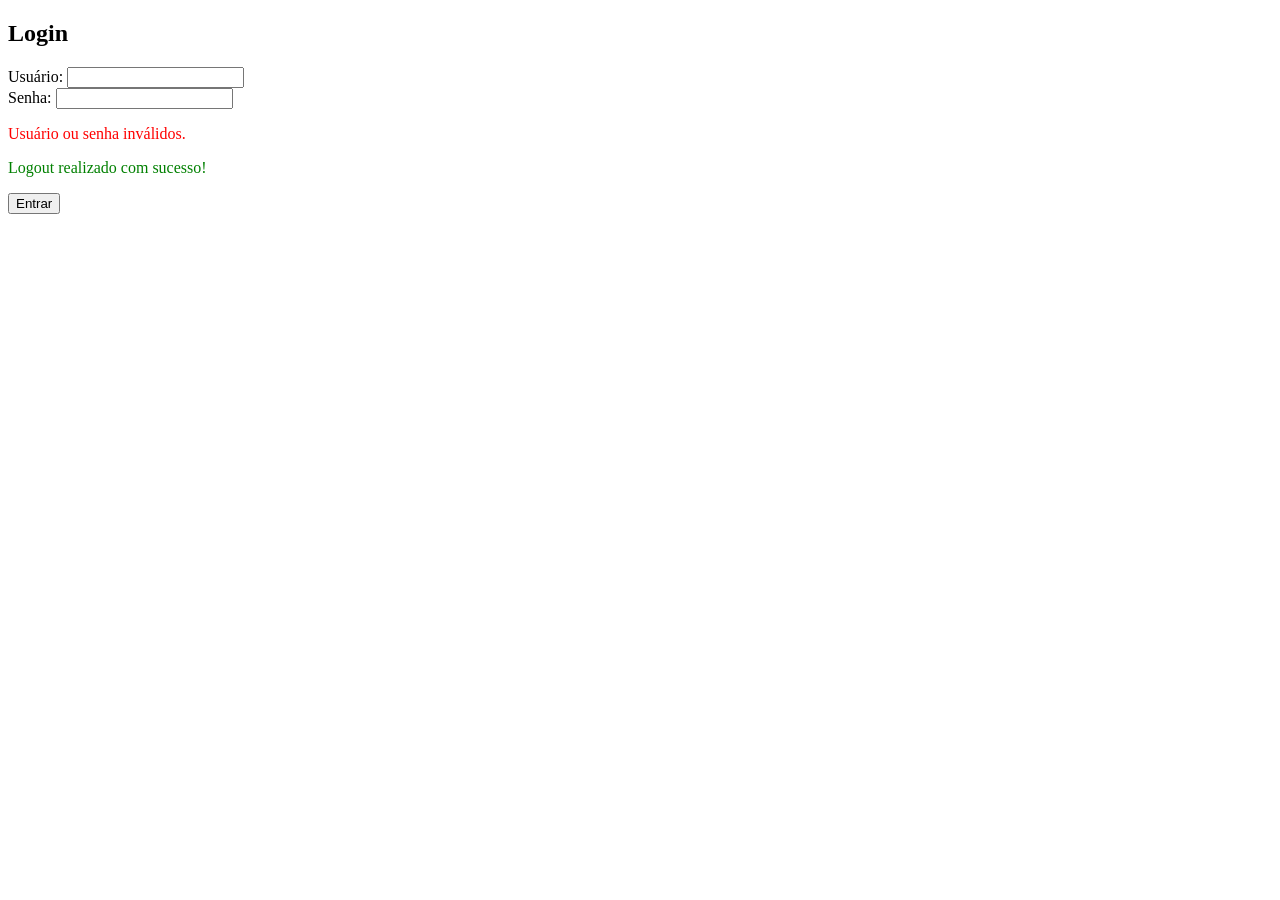
<file: target/classes/templates/index.html>
<!DOCTYPE html>
<html xmlns:th="http://www.thymeleaf.org" lang="pt-br">
<head>
    <meta charset="UTF-8" />
    <meta name="viewport" content="width=device-width, initial-scale=1.0" />
    <title>Login - Hospital</title>
    <link rel="stylesheet" th:href="@{/css/style.css}" />
</head>
<body>

<!-- Figuras redondas -->
<div class="circle circle1"></div>
<div class="circle circle2"></div>
<div class="circle circle3"></div>
<div class="circle circle4"></div>

<div class="login-container fade-in">
    <h2>Login</h2>

    <form th:action="@{/login}" method="post">
        <div>
            <label for="username">Usuário:</label>
            <input type="text" id="username" name="username" required aria-label="Usuário" />
        </div>

        <div>
            <label for="password">Senha:</label>
            <input type="password" id="password" name="password" required aria-label="Senha" />
        </div>

        <div th:if="${param.error}">
            <p style="color:red;">Usuário ou senha inválidos.</p>
        </div>

        <div th:if="${param.logout}">
            <p style="color:green;">Logout realizado com sucesso!</p>
        </div>

        <button type="submit">Entrar</button>
    </form>
</div>

<script th:src="@{/js/animations.js}"></script>
</body>
</html>
</file>
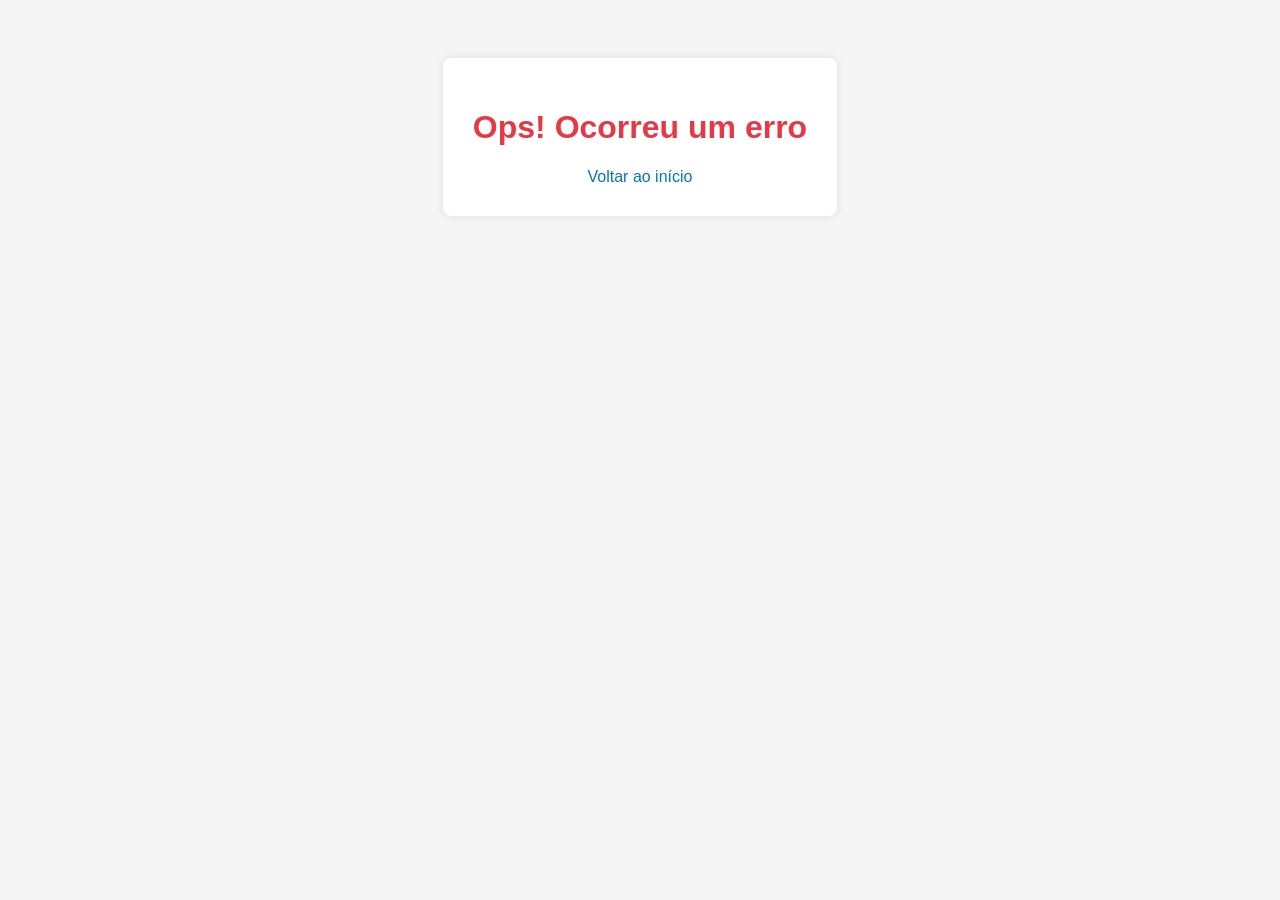
<file: target/classes/templates/errorPage.html>
<!DOCTYPE html>
<html xmlns:th="http://www.thymeleaf.org" lang="pt-br">
<head>
    <meta charset="UTF-8">
    <title>Erro no Sistema</title>
    <style>
        body {
            font-family: Arial, sans-serif;
            text-align: center;
            padding: 50px;
            background-color: #f5f5f5;
        }
        .error-container {
            background: white;
            padding: 30px;
            border-radius: 8px;
            box-shadow: 0 0 10px rgba(0, 0, 0, 0.1);
            display: inline-block;
        }
        h1 { color: #e63946; }
        a { text-decoration: none; color: #0077b6; }
    </style>
</head>
<body>
<div class="error-container">
    <h1>Ops! Ocorreu um erro</h1>
    <p th:text="${message} ?: 'Algo inesperado aconteceu.'"></p>
    <a href="/" >Voltar ao início</a>
</div>
</body>
</html>
</file>
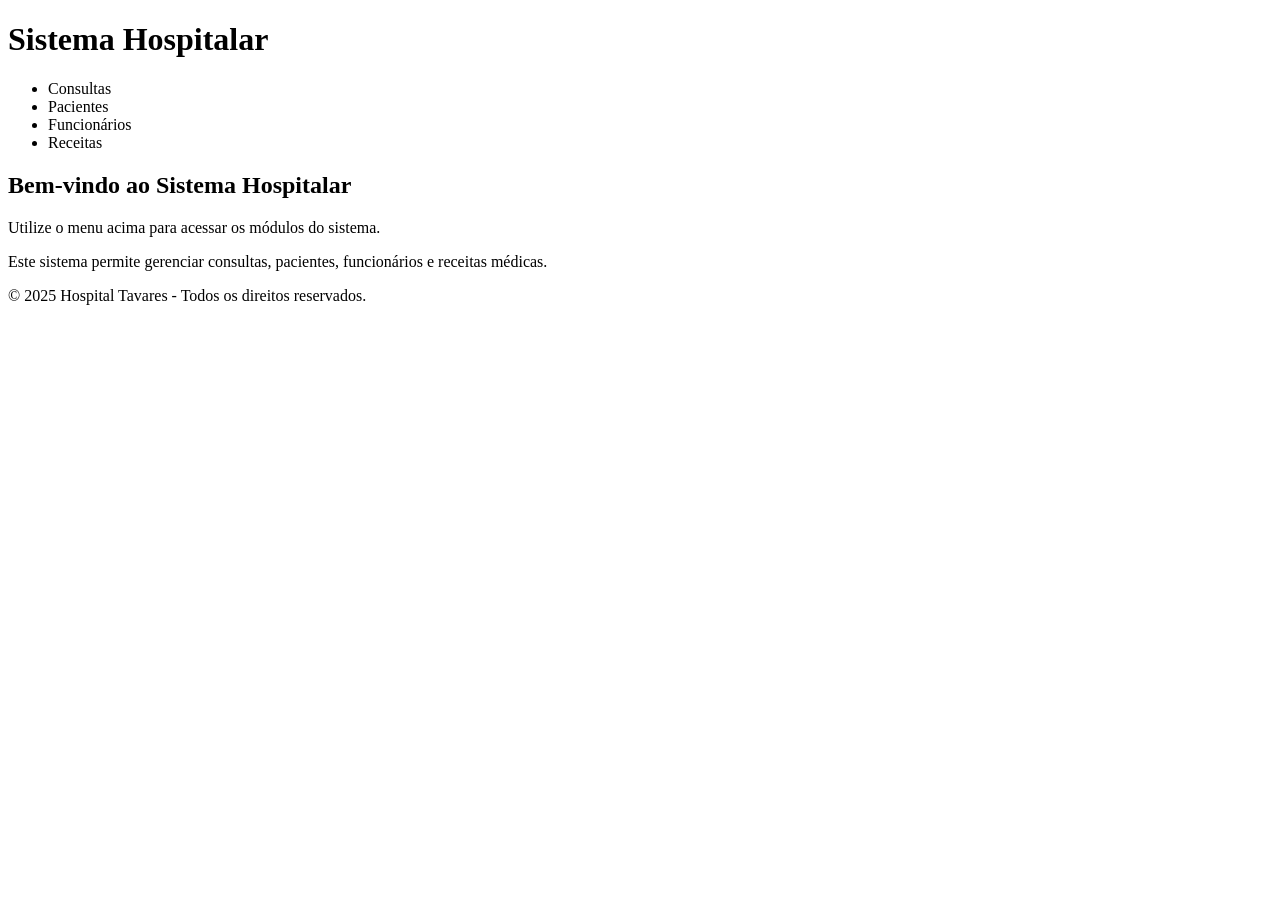
<file: target/classes/templates/home.html>
<!DOCTYPE html>
<html xmlns:th="http://www.thymeleaf.org" lang="pt-br">
<head>
    <meta charset="UTF-8">
    <meta name="viewport" content="width=device-width, initial-scale=1.0">
    <title>Hospital - Página Inicial</title>
    <link rel="stylesheet" th:href="@{/css/home.css}">
</head>
<body>

<div class="circle circle1"></div>
<div class="circle circle2"></div>
<div class="circle circle3"></div>
<div class="circle circle4"></div>

<header>
    <h1>Sistema Hospitalar</h1>
    <nav>
        <ul>
            <li><a th:href="@{/consultas}">Consultas</a></li>
            <li><a th:href="@{/pacientes}">Pacientes</a></li>
            <li><a th:href="@{/funcionarios}">Funcionários</a></li>
            <li><a th:href="@{/receitas}">Receitas</a></li>
        </ul>
    </nav>
</header>

<main>
    <section class="fade-in">
        <h2>Bem-vindo ao Sistema Hospitalar</h2>
        <p>Utilize o menu acima para acessar os módulos do sistema.</p>
        <p>Este sistema permite gerenciar consultas, pacientes, funcionários e receitas médicas.</p>
    </section>
</main>

<footer>
    <p>&copy; 2025 Hospital Tavares - Todos os direitos reservados.</p>
</footer>

<script th:src="@{/js/animations.js}"></script>
</body>
</html>
</file>
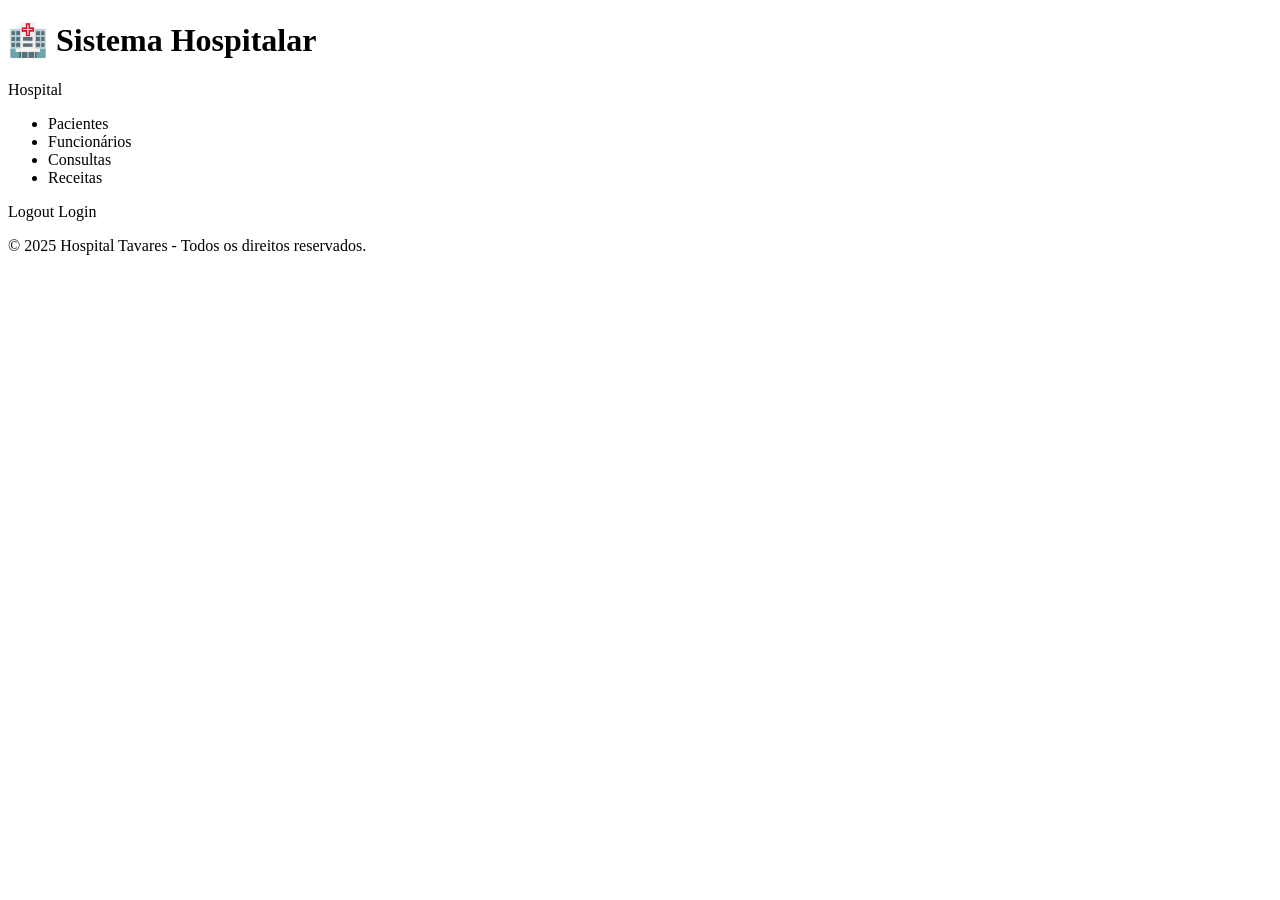
<file: target/classes/templates/layout.html>
<!DOCTYPE html>
<html xmlns:th="http://www.thymeleaf.org" lang="pt-br">
<head>
    <meta charset="UTF-8" />
    <meta name="viewport" content="width=device-width, initial-scale=1.0" />
    <title>Hospital</title>
    <link rel="stylesheet" th:href="@{/css/layout.css}" />
</head>
<body>
<header>
    <h1>🏥 Sistema Hospitalar</h1>
    <nav class="navbar">
        <a class="brand" th:href="@{/}">Hospital</a>
        <ul class="nav-links">
            <li><a th:href="@{/pacientes}">Pacientes</a></li>
            <li><a th:href="@{/funcionarios}">Funcionários</a></li>
            <li><a th:href="@{/consultas}">Consultas</a></li>
            <li><a th:href="@{/receitas}">Receitas</a></li>
        </ul>
        <div class="nav-auth">
                <span th:if="${#request.remoteUser != null}">
                    <a th:href="@{/logout}">Logout</a>
                </span>
            <span th:if="${#request.remoteUser == null}">
                    <a th:href="@{/login}">Login</a>
                </span>
        </div>
    </nav>
</header>

<main th:fragment="content">
    <th:block th:replace="~{::content}" />
</main>

<footer>
    <p>&copy; 2025 Hospital Tavares - Todos os direitos reservados.</p>
</footer>
</body>
</html>
</file>
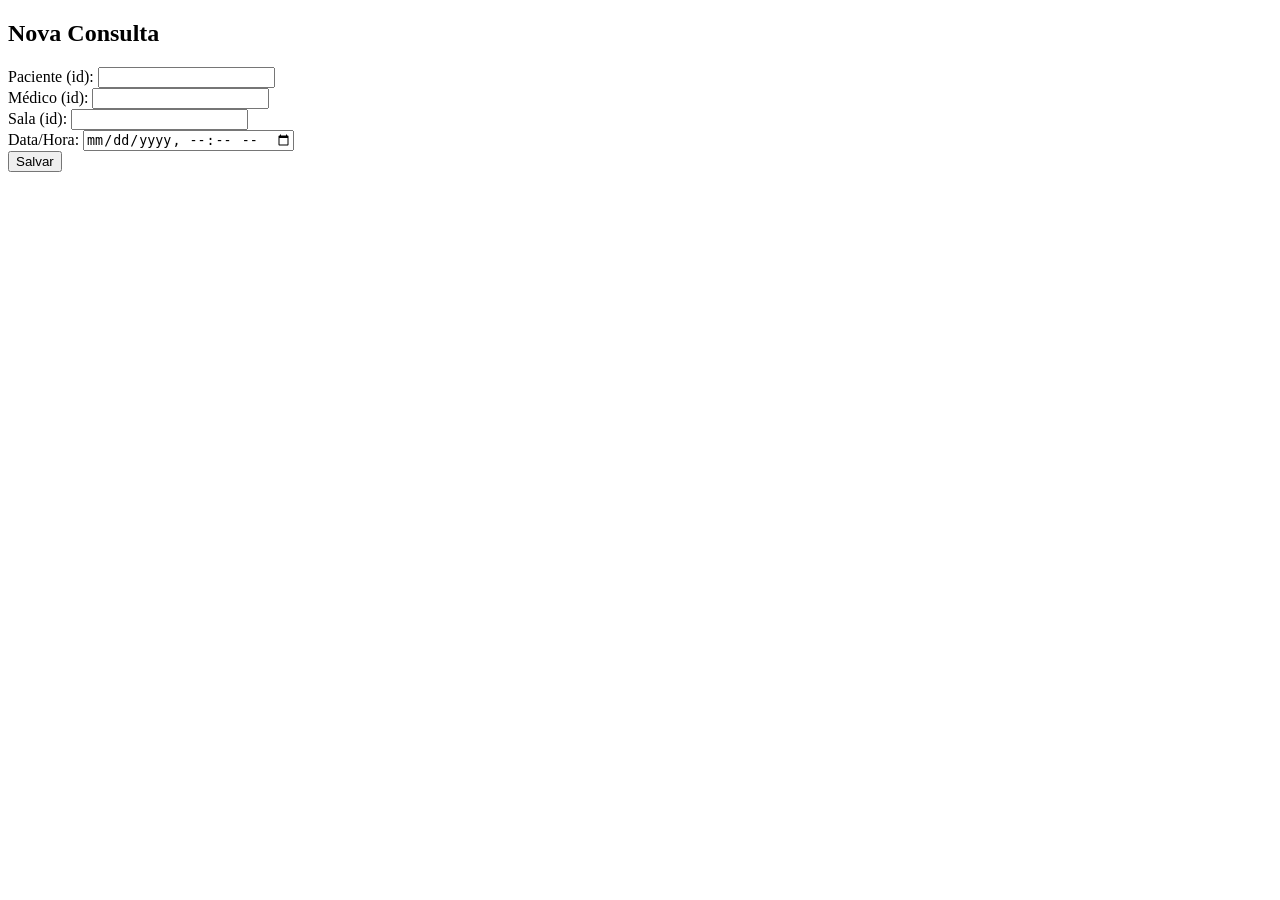
<file: target/classes/templates/consultas/form.html>
<!DOCTYPE html>
<html xmlns:th="http://www.thymeleaf.org" th:replace="layout :: content">
<body>
  <h2>Nova Consulta</h2>
  <form th:object="${consulta}"  th:action="@{/consultas}" th:object="${consulta}" method="post">
    <label>Paciente (id): <input type="number" th:field="*{paciente.idPaciente}" /></label><br/>
    <label>Médico (id): <input type="number" th:field="*{funcionario.idFuncionario}" /></label><br/>
    <label>Sala (id): <input type="number" th:field="*{sala.idSala}" /></label><br/>
    <label>Data/Hora: <input type="datetime-local" th:field="*{dataHora}" /></label><br/>
    <button type="submit">Salvar</button>
  <div th:if="${#fields.hasErrors()}"><p th:each="err : ${#fields.errors('*')}"><span th:text="${err}"></span></p></div></form>
</body>
</html>
</file>
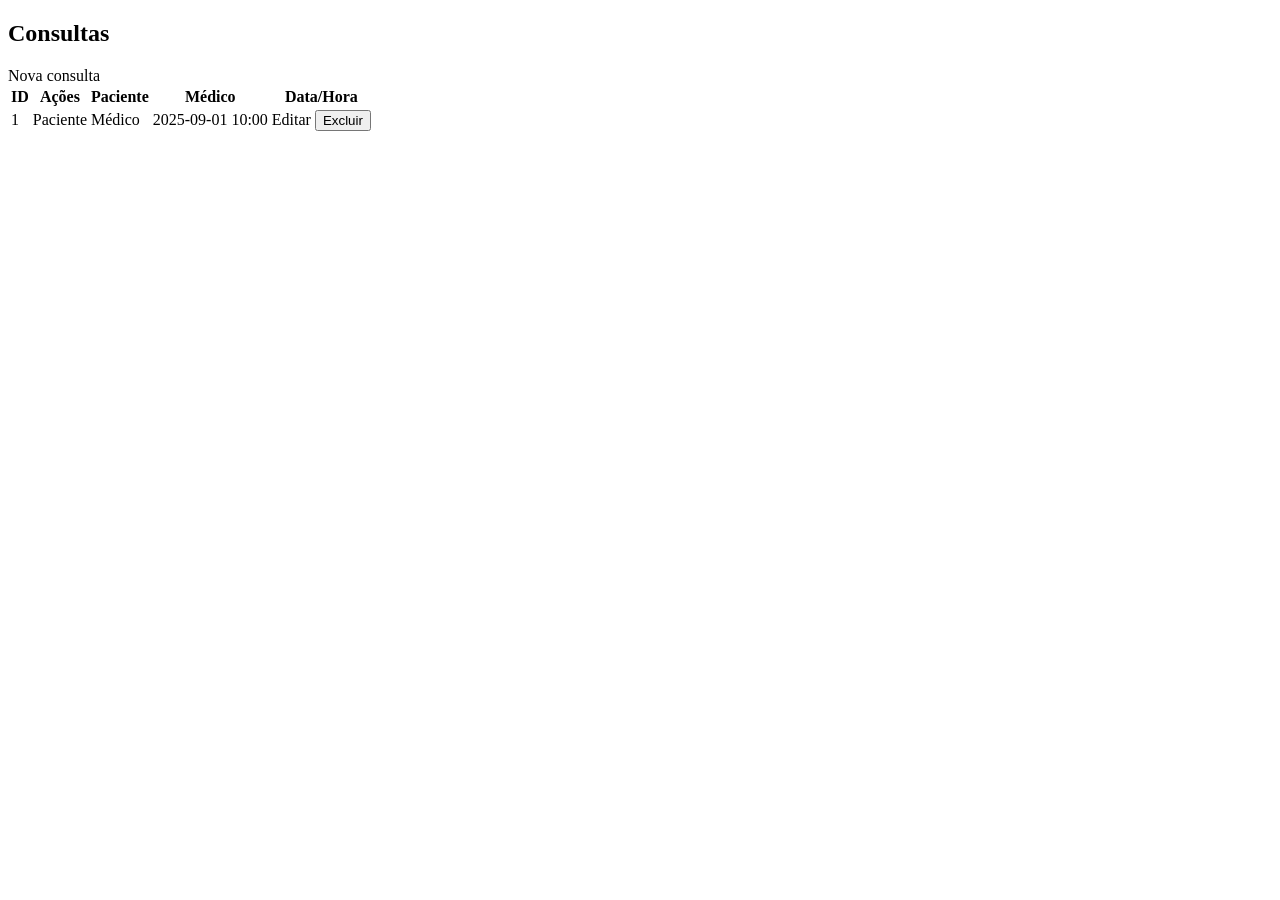
<file: target/classes/templates/consultas/list.html>
<!DOCTYPE html>
<html xmlns:th="http://www.thymeleaf.org" th:replace="layout :: content">
<body>
  <h2>Consultas</h2>
  <a th:href="@{/consultas/new}">Nova consulta</a>
  <table>
    <thead><tr><th>ID</th><th>Ações</th><th>Paciente</th><th>Médico</th><th>Data/Hora</th></tr></thead>
    <tbody>
      <tr th:each="c : ${consultas}">
        <td th:text="${c.idConsulta}">1</td>
        <td th:text="${c.paciente.nome}">Paciente</td>
        <td th:text="${c.funcionario.nome}">Médico</td>
        <td th:text="${c.dataHora}">2025-09-01 10:00</td>
        <td>
          <a th:href="@{/consultas/editar/ + ${consulta.idConsulta}}">Editar</a>
          <form th:action="@{/consultas/delete/ + ${consulta.idConsulta}}" method="post" style="display:inline">
            <button type="submit">Excluir</button>
          </form>
        </td>
      </tr>
    </tbody>
  </table>
</body>
</html>
</file>
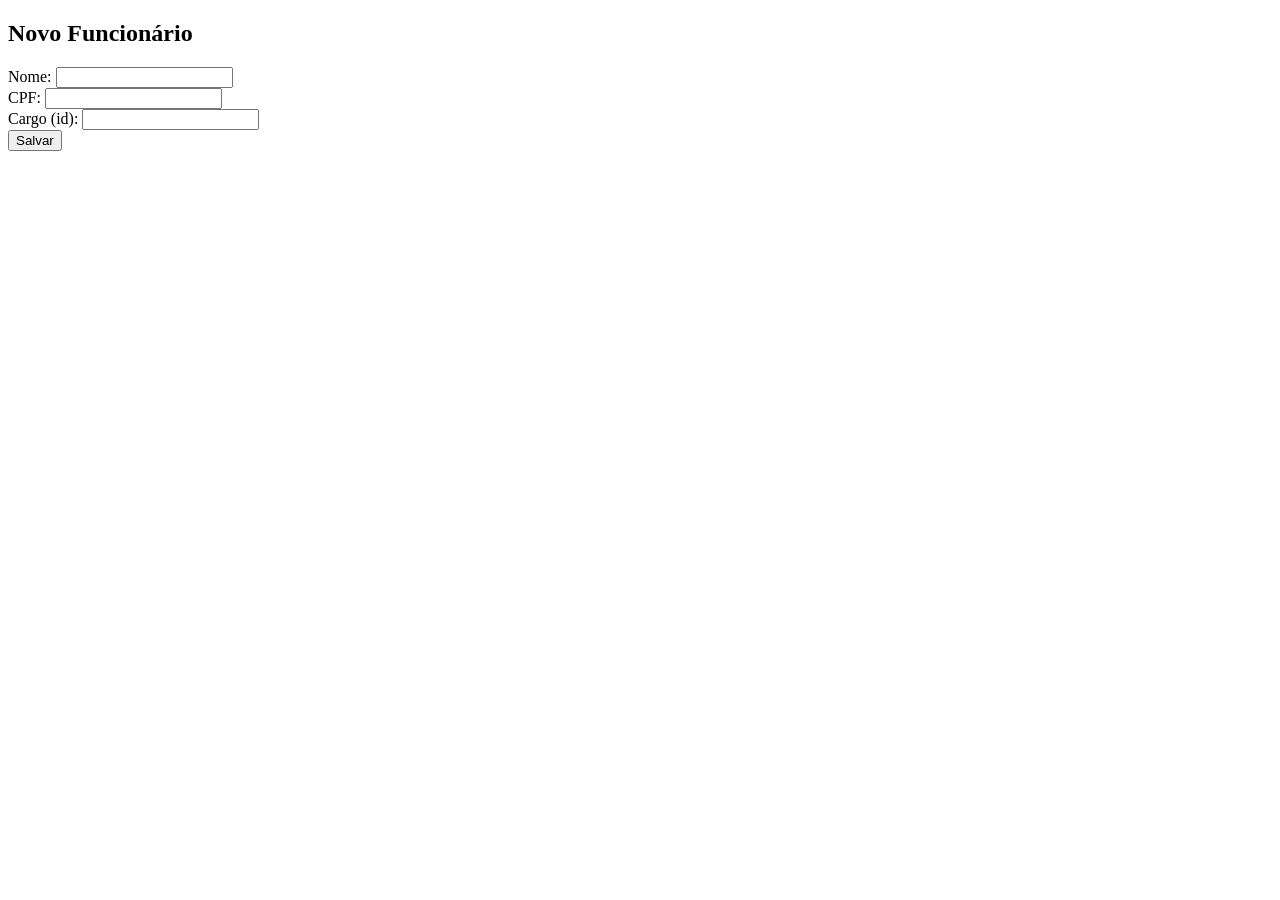
<file: target/classes/templates/funcionarios/form.html>
<!DOCTYPE html>
<html xmlns:th="http://www.thymeleaf.org" th:replace="layout :: content">
<body>
  <h2>Novo Funcionário</h2>
  <form th:object="${funcionario}"  th:action="@{/funcionarios}" th:object="${funcionario}" method="post">
    <label>Nome: <input type="text" th:field="*{nome}" /></label><br/>
    <label>CPF: <input type="text" th:field="*{cpf}" /></label><br/>
    <label>Cargo (id): <input type="number" th:field="*{cargo.idCargo}" /></label><br/>
    <button type="submit">Salvar</button>
  <div th:if="${#fields.hasErrors()}"><p th:each="err : ${#fields.errors('*')}"><span th:text="${err}"></span></p></div></form>
</body>
</html>
</file>
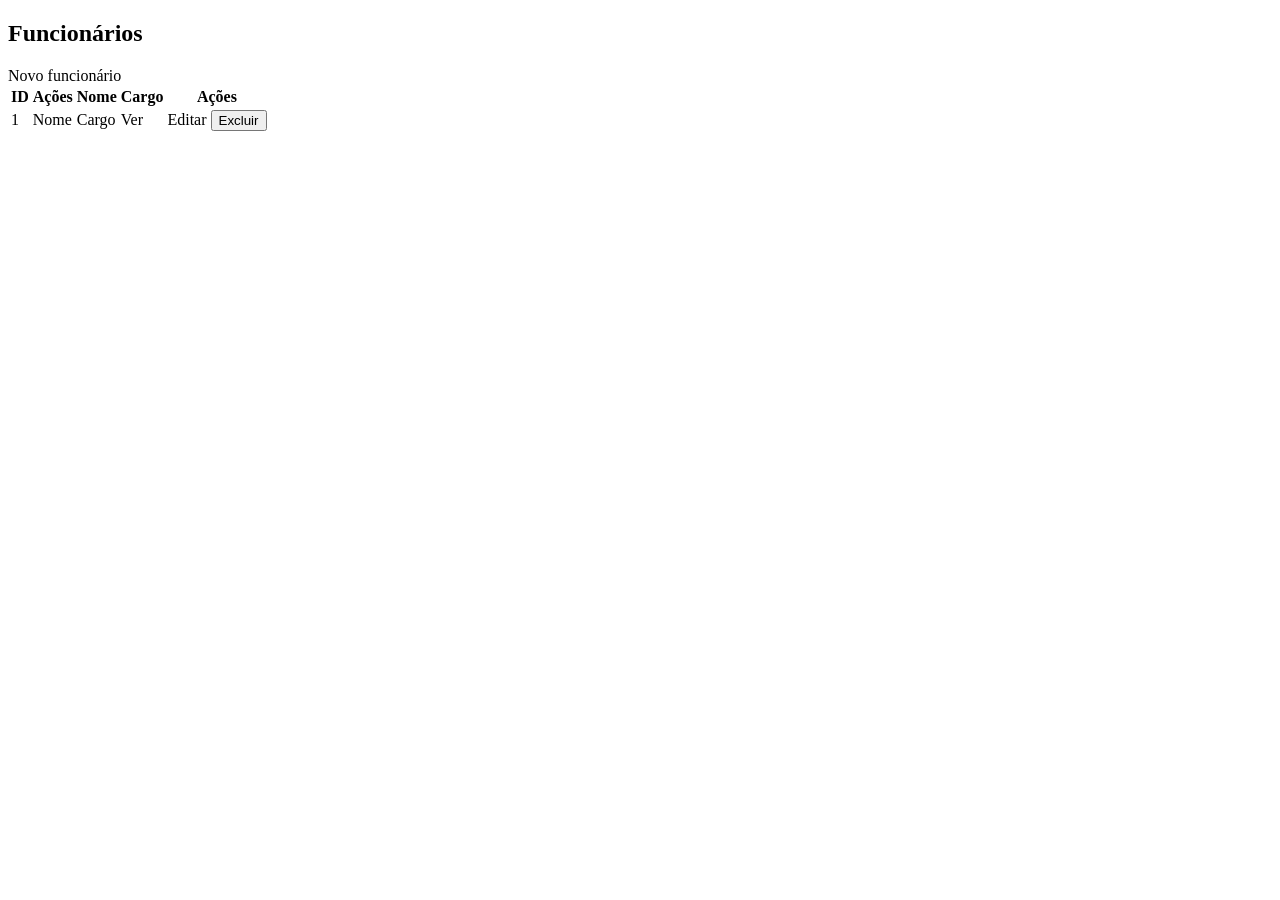
<file: target/classes/templates/funcionarios/list.html>
<!DOCTYPE html>
<html xmlns:th="http://www.thymeleaf.org" th:replace="layout :: content">
<body>
  <h2>Funcionários</h2>
  <a th:href="@{/funcionarios/new}">Novo funcionário</a>
  <table>
    <thead><tr><th>ID</th><th>Ações</th><th>Nome</th><th>Cargo</th><th>Ações</th></tr></thead>
    <tbody>
      <tr th:each="f : ${funcionarios}">
        <td th:text="${f.idFuncionario}">1</td>
        <td th:text="${f.nome}">Nome</td>
        <td th:text="${f.cargo.nome}">Cargo</td>
        <td><a th:href="@{'/funcionarios/' + ${f.idFuncionario}}">Ver</a></td>
        <td>
          <a th:href="@{/funcionarios/editar/ + ${funcionario.idFuncionario}}">Editar</a>
          <form th:action="@{/funcionarios/delete/ + ${funcionario.idFuncionario}}" method="post" style="display:inline">
            <button type="submit">Excluir</button>
          </form>
        </td>
      </tr>
    </tbody>
  </table>
</body>
</html>
</file>
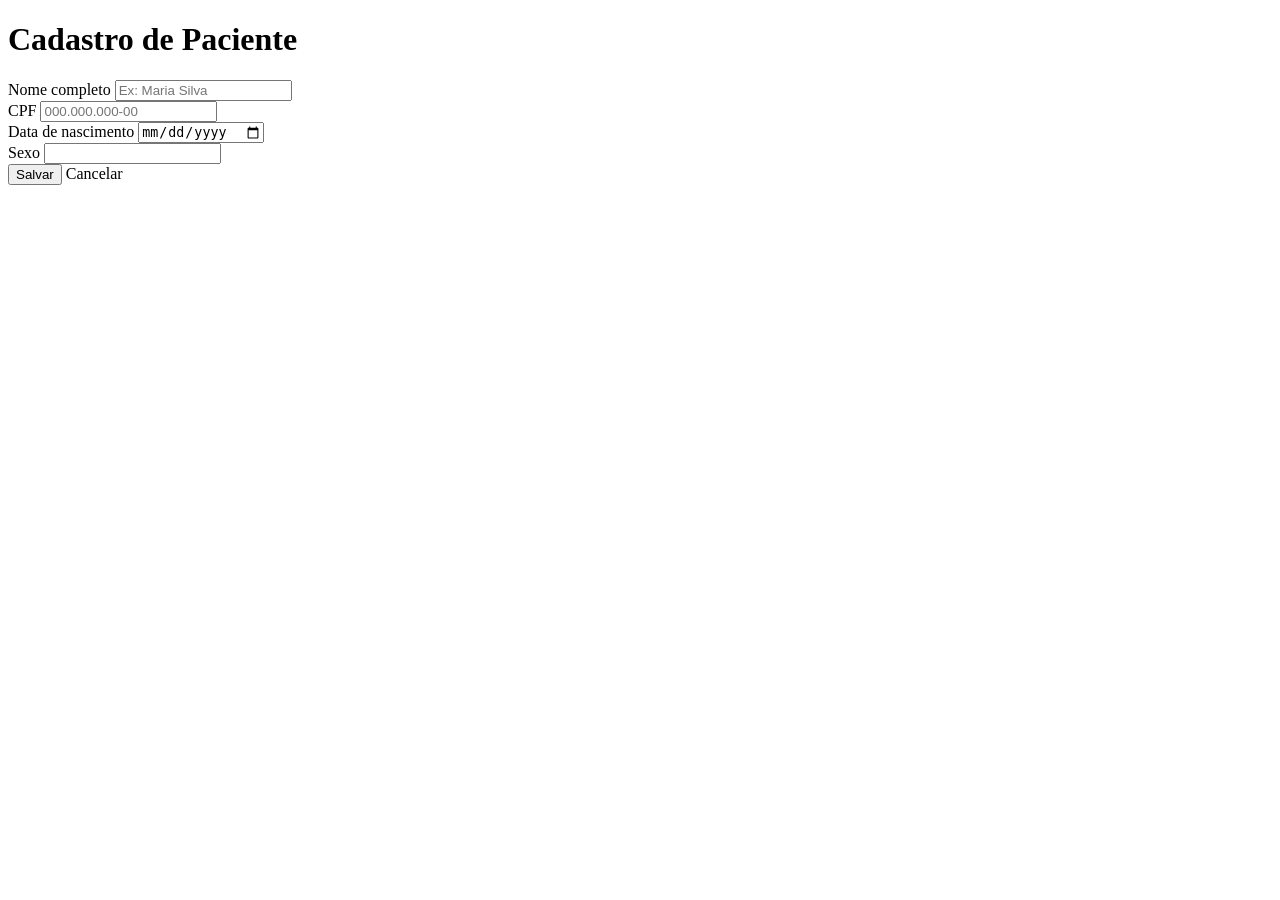
<file: target/classes/templates/pacientes/form.html>
<!DOCTYPE html>
<html lang="pt-br" xmlns:th="http://www.thymeleaf.org">
<head>
    <meta charset="UTF-8" />
    <meta name="viewport" content="width=device-width, initial-scale=1.0" />
    <title>Novo Paciente</title>
    <link rel="stylesheet" th:href="@{/css/layout_form.css}" />
</head>

<body>
<header class="header">
    <h1 class="title">Cadastro de Paciente</h1>
</header>

<main class="container">
    <form th:action="@{/pacientes}" th:object="${paciente}" method="post" class="form">

        <div class="form-group">
            <label for="nome">Nome completo</label>
            <input type="text" id="nome" th:field="*{nome}" placeholder="Ex: Maria Silva"
                   class="form-control" required />
        </div>

        <div class="form-group">
            <label for="cpf">CPF</label>
            <input type="text" id="cpf" th:field="*{cpf}" placeholder="000.000.000-00"
                   class="form-control" required />
        </div>

        <div class="form-group">
            <label for="dataNascimento">Data de nascimento</label>
            <input type="date" id="dataNascimento" th:field="*{dataNascimento}"
                   class="form-control" required />
        </div>

        <div class="form-group">
            <label for="sexo">Sexo</label>
            <input type="text" id="sexo" th:field="*{sexo}"
                   class="form-control" required />
        </div>

        <div class="form-actions">
            <button type="submit" class="btn btn-primary">Salvar</button>
            <a th:href="@{/pacientes}" class="btn btn-secondary">Cancelar</a>
        </div>
    </form>
</main>

</body>
</html>
</file>
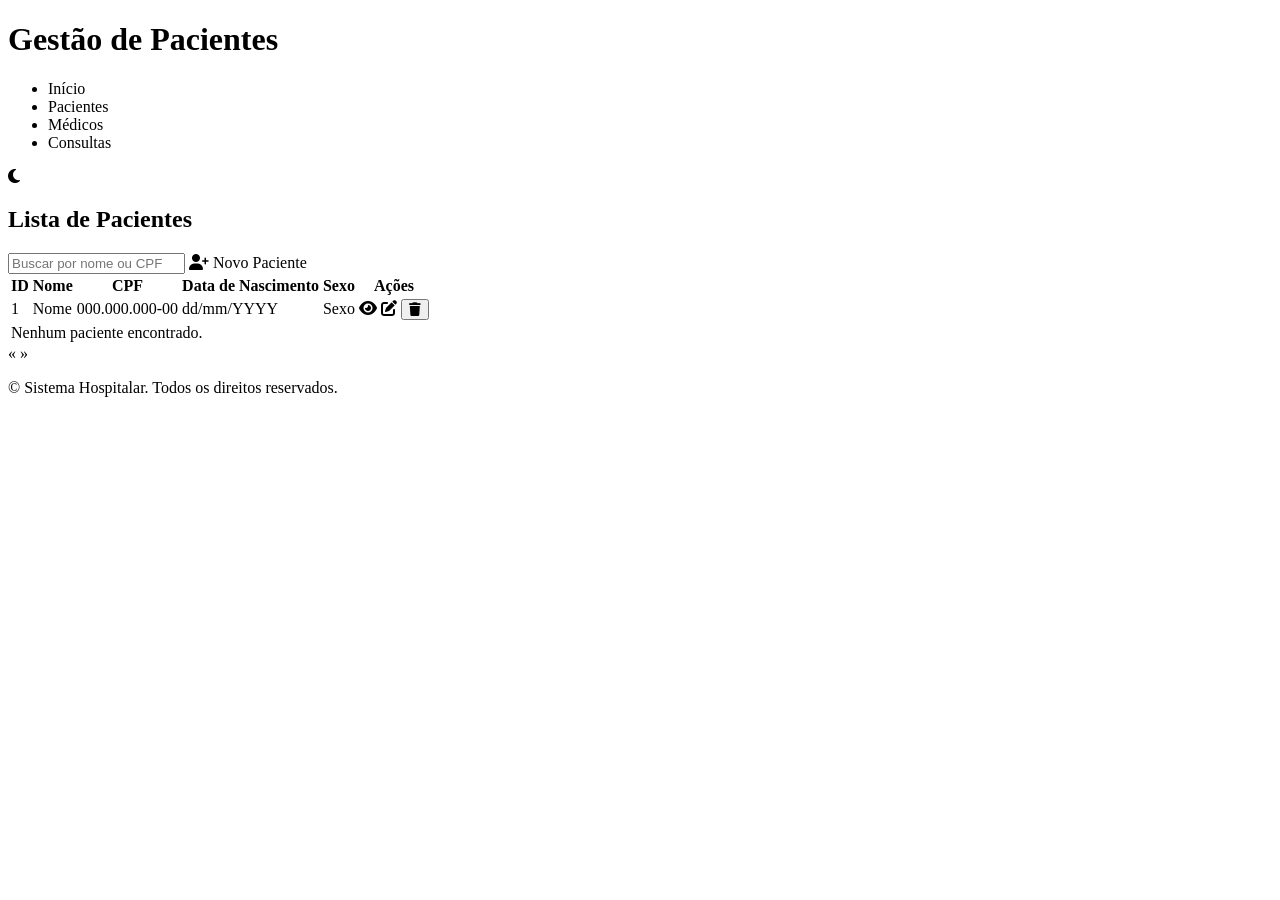
<file: target/classes/templates/pacientes/list.html>
<!DOCTYPE html>
<html xmlns:th="http://www.thymeleaf.org" lang="pt-br">
<head>
    <meta charset="UTF-8" />
    <meta name="viewport" content="width=device-width, initial-scale=1.0" />
    <title th:text="${pageTitle} ?: 'Gestão de Pacientes'">Gestão de Pacientes</title>

    <!-- CSS -->
    <link rel="stylesheet" th:href="@{/css/layout_list.css}" />
    <link rel="stylesheet" href="https://cdnjs.cloudflare.com/ajax/libs/font-awesome/6.4.0/css/all.min.css">
</head>
<body>
<!-- Círculos decorativos -->
<div class="circle circle1"></div>
<div class="circle circle2"></div>
<div class="circle circle3"></div>
<div class="circle circle4"></div>

<!-- HEADER (poderia estar em um fragmento separado) -->
<header>
    <h1 th:text="${headerTitle} ?: 'Gestão de Pacientes'">Gestão de Pacientes</h1>
    <nav>
        <ul>
            <li><a th:href="@{/home}" th:classappend="${activePage == 'home'} ? 'active'">Início</a></li>
            <li><a th:href="@{/pacientes}" th:classappend="${activePage == 'pacientes'} ? 'active'">Pacientes</a></li>
            <li><a th:href="@{/medicos}" th:classappend="${activePage == 'medicos'} ? 'active'">Médicos</a></li>
            <li><a th:href="@{/consultas}" th:classappend="${activePage == 'consultas'} ? 'active'">Consultas</a></li>
        </ul>
    </nav>

    <!-- Botão de Tema Escuro/Claro -->
    <div class="toggle-theme">
        <i class="fas fa-moon"></i>
    </div>
</header>

<main>
    <h2>Lista de Pacientes</h2>

    <!-- Buscar e botão de novo paciente -->
    <div class="top-actions">
        <input type="text" id="searchInput" placeholder="Buscar por nome ou CPF">
        <a th:href="@{/pacientes/new}" class="btn-add"><i class="fas fa-user-plus"></i> Novo Paciente</a>
    </div>

    <!-- TABELA -->
    <table class="table fade-in" id="pacientesTable">
        <thead>
        <tr>
            <th>ID</th>
            <th>Nome</th>
            <th>CPF</th>
            <th>Data de Nascimento</th>
            <th>Sexo</th>
            <th>Ações</th>
        </tr>
        </thead>
        <tbody>
        <tr th:each="p : ${pacientes}">
            <td th:text="${p.idPaciente}">1</td>
            <td th:text="${p.nome}">Nome</td>
            <td th:text="${p.cpf}">000.000.000-00</td>
            <td th:text="${p.dataNascimento}">dd/mm/YYYY</td>
            <td th:text="${p.sexo}">Sexo</td>
            <td class="actions">
                <a th:href="@{'/pacientes/' + ${p.idPaciente}}" class="btn-action view" aria-label="Visualizar paciente">
                    <i class="fas fa-eye"></i>
                </a>
                <a th:href="@{'/pacientes/editar/' + ${p.idPaciente}}" class="btn-action edit" aria-label="Editar paciente">
                    <i class="fas fa-edit"></i>
                </a>
                <form th:action="@{'/pacientes/delete/' + ${p.idPaciente}}" method="post" style="display:inline"
                      onsubmit="return confirm('Tem certeza que deseja excluir este paciente?');">
                    <button type="submit" class="btn-action delete" aria-label="Excluir paciente">
                        <i class="fas fa-trash"></i>
                    </button>
                </form>
            </td>
        </tr>
        <tr th:if="${#lists.isEmpty(pacientes)}">
            <td colspan="6" class="text-center">Nenhum paciente encontrado.</td>
        </tr>
        </tbody>
    </table>

    <!-- Paginação opcional -->
    <div class="pagination" th:if="${totalPages > 1}">
        <a th:href="@{'/pacientes?page=' + (${currentPage} - 1)}" class="page prev" th:classappend="${currentPage == 1} ? 'disabled'">&laquo;</a>

        <a th:each="i : ${#numbers.sequence(1, totalPages)}"
           th:href="@{'/pacientes?page=' + ${i}}"
           th:text="${i}"
           th:classappend="${i == currentPage} ? 'active' : ''">
        </a>

        <a th:href="@{'/pacientes?page=' + (${currentPage} + 1)}" class="page next" th:classappend="${currentPage == totalPages} ? 'disabled'">&raquo;</a>
    </div>
</main>

<footer>
    <p>&copy; <span th:text="${#dates.format(#dates.createNow(), 'yyyy')}"></span> Sistema Hospitalar. Todos os direitos reservados.</p>
</footer>

<script>
    // Dark Mode
    const toggle = document.querySelector('.toggle-theme');
    const body = document.body;

    toggle.addEventListener('click', () => {
        body.classList.toggle('dark-mode');
    });
</script>
</body>
</html>
</file>
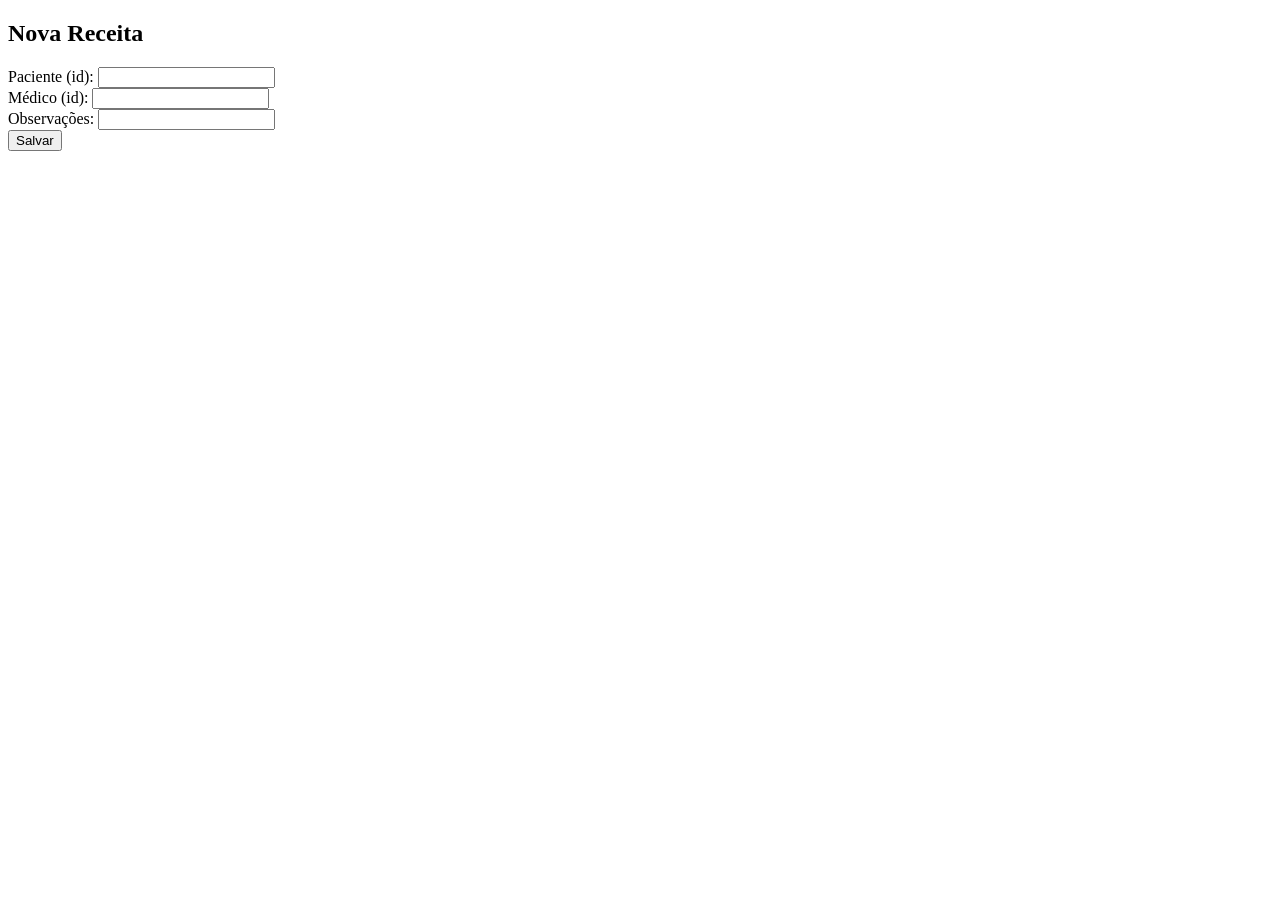
<file: target/classes/templates/receitas/form.html>
<!DOCTYPE html>
<html xmlns:th="http://www.thymeleaf.org" th:replace="layout :: content">
<body>
  <h2>Nova Receita</h2>
  <form th:object="${receita}"  th:action="@{/receitas}" th:object="${receita}" method="post">
    <label>Paciente (id): <input type="number" th:field="*{paciente.idPaciente}" /></label><br/>
    <label>Médico (id): <input type="number" th:field="*{funcionario.idFuncionario}" /></label><br/>
    <label>Observações: <input type="text" th:field="*{observacoes}" /></label><br/>
    <button type="submit">Salvar</button>
  <div th:if="${#fields.hasErrors()}"><p th:each="err : ${#fields.errors('*')}"><span th:text="${err}"></span></p></div></form>
</body>
</html>
</file>
